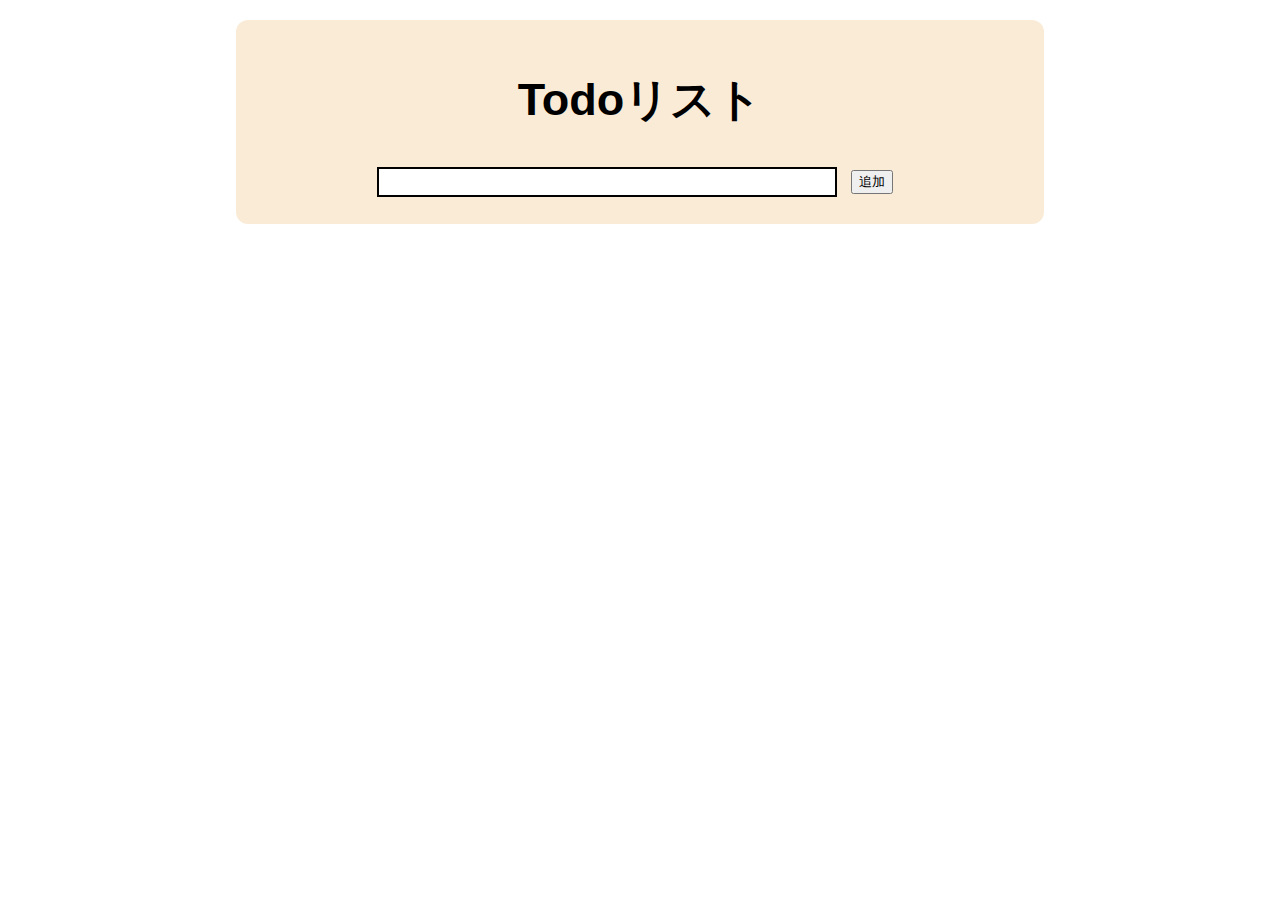
<file: index.html>
<!DOCTYPE html>
<html lang="ja">
  <head>
    <meta charset="UTF-8">
    <title>練習用塾サイト</title>
    <meta name="description" content="塾サイトを模した練習用"> 
    <link rel="stylesheet" href="index.css">
    <link href="https://use.fontawesome.com/releases/v5.6.1/css/all.css" rel="stylesheet">
    <script src="https://code.jquery.com/jquery-3.6.0.js"
    integrity="sha256-H+K7U5CnXl1h5ywQfKtSj8PCmoN9aaq30gDh27Xc0jk="
    crossorigin="anonymous"></script>
  </head>

  <body>
    <div class="top-wrapper">
      <h1>Todoリスト</h1>
      <input type="text" class="ireru">
      <button class="btn">追加</button>
    </div>
    <div class="list-wrapper">
      <ul class="list">

      </ul>
    </div>
  <script>
    $(function(){
      var $input=$('.ireru');
      var $list=$('.list');
      var todolist = [];
      
      
      //ボタンをクリックするとリストが追加
      $('.btn').on('click',function(){
        event.preventDefault();
        
        //入力した内容を配列に追加
        todolist.push($input.val());
        //配列の値を順にli要素として表示
        var i = todolist.length-1;
        $list.append('<li>'+'<input type="checkbox">'+todolist[i]+'</li>');

        $input.val("");

        console.log(todolist);

      });
      
      $list.on('click',':checkbox',function(){
        $(this).parent('li').toggleClass('complete');

        if($(this).parent().hasClass('complete')){
          $(this).parent().css('text-decoration','line-through');
          $(this).parent().append('<button id="deleteTask">削除</button>');
        }else{
          $(this).parent().css('text-decoration','none');
          $(this).next('button').remove();
        }
      });


      $list.on('click','#deleteTask',function(){
        $(this).parent('li').remove();
      });
    });
  </script>  
  </body>

</html>
</file>
<file: index.css>
body {
  margin: 0;
  font-family: "Hiragino Kaku Gothic ProN";
}

a {
  text-decoration: none;
}

.top-wrapper{
  width:60%;
  margin:20px auto;
  padding:20px;
  text-align: center;
  background-color: antiquewhite;
  border-radius: 12px;
}

.top-wrapper h1{
  font-size:45px;
  font-family: Arial, Helvetica, sans-serif;
}

.list-wrapper{
  width:60%;
  margin: 0 auto;
  background-color: beige;
  border-radius: 12px;
}

li{
  list-style: none;
  font-size:20px;
  font-weight: bold;
  margin-top:10px;
  padding-left:5px;
}

.ireru{
  width:60%;
  box-sizing: border-box;
  border: 2px solid;
  height:30px;
  line-height: normal;
  padding:5px 15px;
}

.btn{
  margin:10px;

}

#deleteTask{
  padding:2px;
  margin-left: 10px;
  line-height: 20px;
}
</file>
